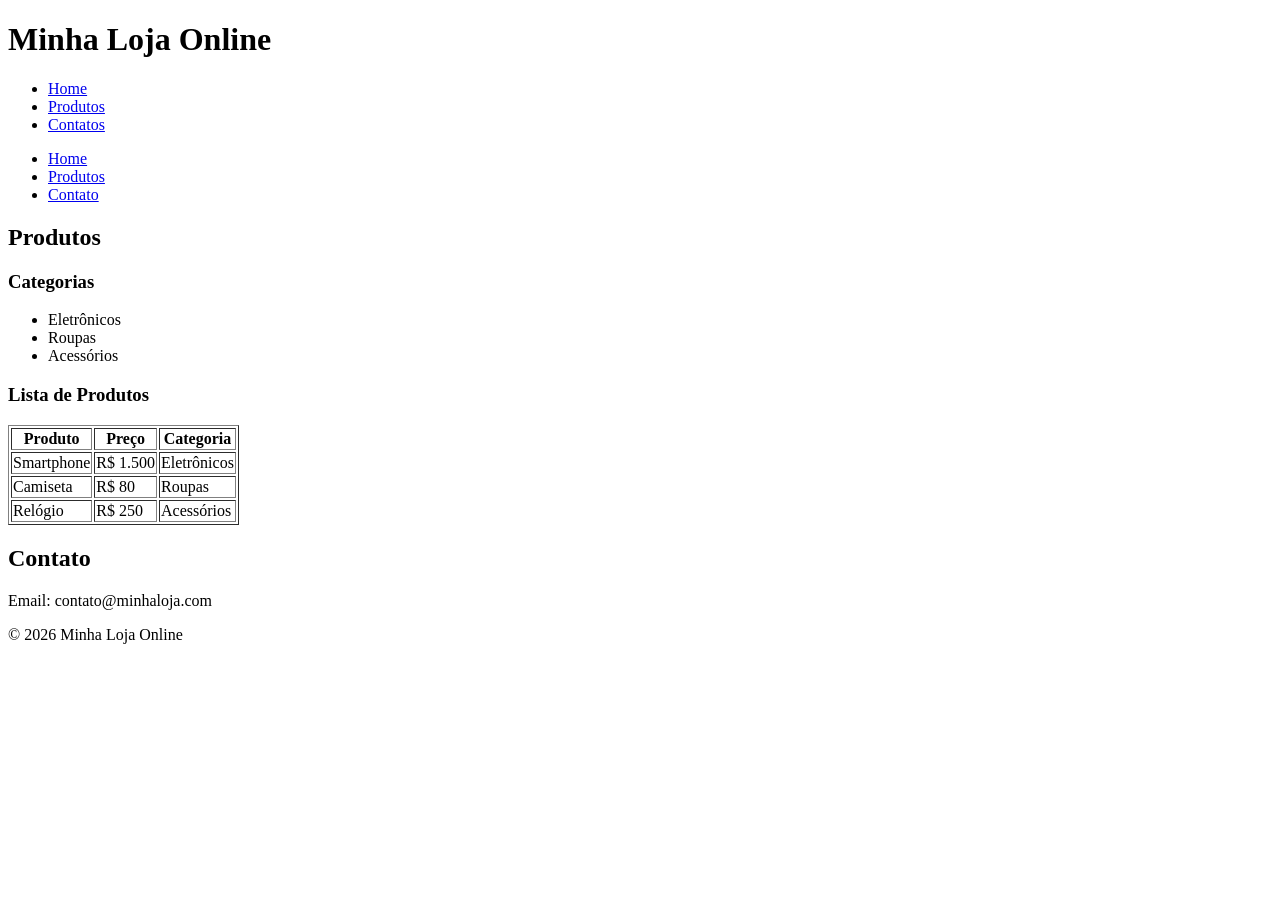
<file: index.html>
<!DOCTYPE html>
 <html lang="pt-BR">
 <head>
 <meta charset="UTF-8">
 <meta name="viewport" content="width=device-width, initial-scale=1.0">
 <title>Minha Loja Online</title>
 </head>
 <body>

 <!-- Cabeçalho -->
 <header class="header" id="home">
 <h1>Minha Loja Online</h1>
 <nav>
   <ul>
    <li><a href="#home">Home</a></li>
    <li><a href="#Produtos">Produtos</a></li>
    <li><a href="#Contato">Contatos</a></li>
   </ul>
 </nav>

 <!-- Menu de navegação -->
 <nav class="nav-menu">
 <ul>
 <li><a href="#home">Home</a></li>
 <li><a href="#produtos">Produtos</a></li>
 <li><a href="#contato">Contato</a></li>
 </ul>
 </nav>
 </header>

 <!-- Conteúdo principal -->
 <main class="main-content">

 <!-- Seção de produtos -->
 <section class="products" id="produtos">
 <h2>Produtos</h2>

 <!-- Lista de categorias -->
 <aside class="categories">
 <h3>Categorias</h3>
 <ul>
 <li>Eletrônicos</li>
 <li>Roupas</li>
 <li>Acessórios</li>
 </ul>
 </aside>

 <!-- Tabela de produtos -->
 <section class="product-list">
 <h3>Lista de Produtos</h3>
 

 <table border="1">
 <thead>
 <tr>
 <th>Produto</th>
 <th>Preço</th>
 <th>Categoria</th>
 </tr>
 </thead>
 <tbody>
 <tr>
 <td>Smartphone</td>
 <td>R$ 1.500</td>
 <td>Eletrônicos</td>
 </tr>
 <tr>
 <td>Camiseta</td>
 <td>R$ 80</td>
 <td>Roupas</td>
 </tr>
 <tr>
 <td>Relógio</td>
 <td>R$ 250</td>
 <td>Acessórios</td>
 </tr>
 </tbody>
 </table>
 </section> 
  


 

 <!-- Seção de contato -->
 <section class="contact" id="contato">
 <h2>Contato</h2>
<p>Email: contato@minhaloja.com</p>
</section>

</main>

<!-- Rodapé -->
 <footer class="footer">
<p>&copy; 2026 Minha Loja Online</p>
</footer>

</body>
</html>
</file>
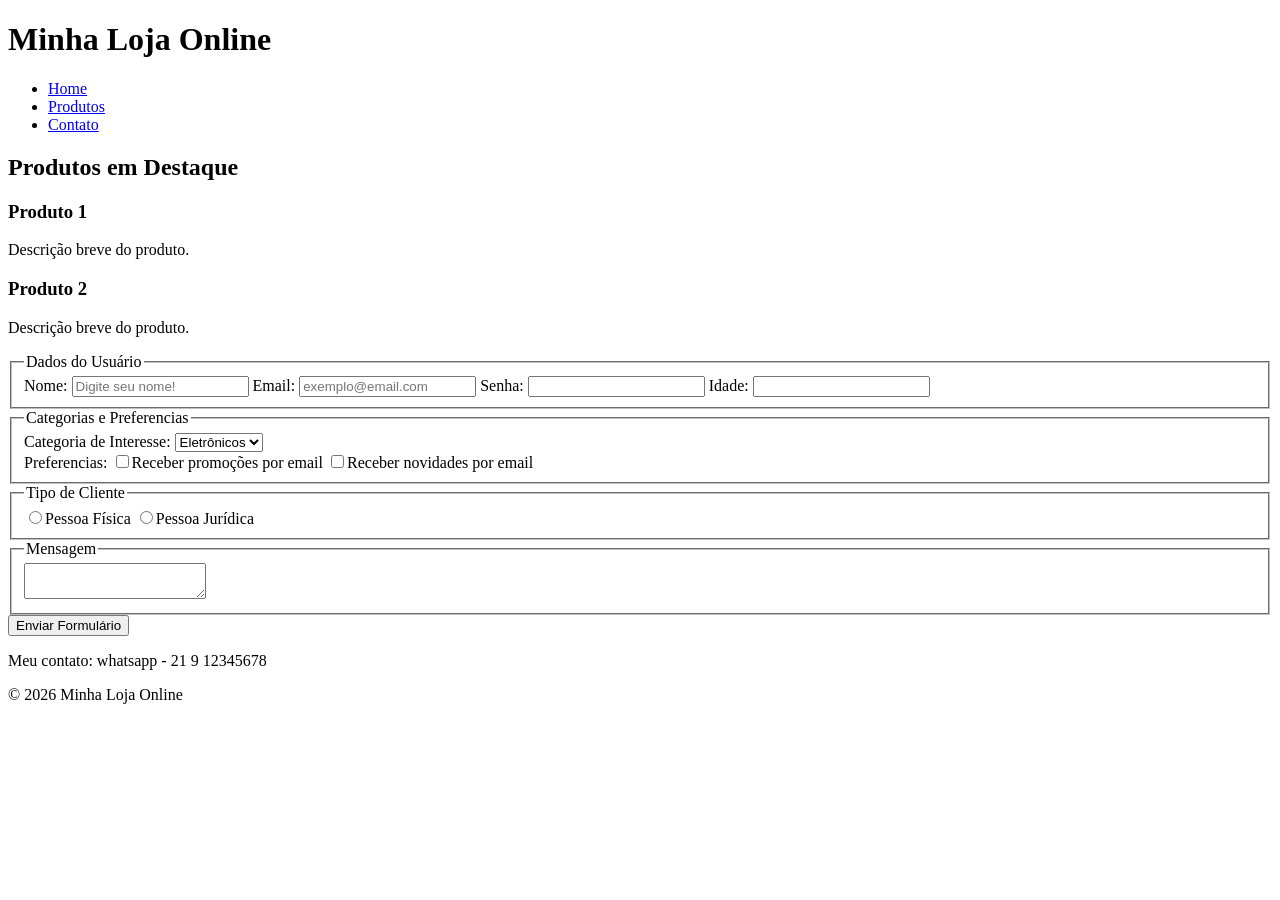
<file: ex03.html>
<!DOCTYPE html>
<html lang="pt-BR">

<head>
    <!-- Configurações básicas do documento -->
    <meta charset="UTF-8">
    <meta name="viewport" content="width=device-width, initial-scale=1.0">
    <title>Minha Loja Online</title>
</head>

<body>

    <!-- Cabeçalho do site -->
    <header class="header">
        <h1>Minha Loja Online</h1>
        <nav>
            <ul>
                <li><a href="#home">Home</a></li>
                <li><a href="#produtos">Produtos</a></li>
                <li><a href="#contato">Contato</a></li>
            </ul>
        </nav>
    </header>

    <!-- Conteúdo principal -->
    <main class="main-content">
        <section class="products">
            <h2>Produtos em Destaque</h2>

            <article class="product">
                <h3>Produto 1</h3>
                <p>Descrição breve do produto.</p>
            </article>

            <article class="product">
                <h3>Produto 2</h3>
                <p>Descrição breve do produto.</p>
            </article>
        </section>
        <section>
            <form action="" method="post">
                <fieldset>
                    <legend>Dados do Usuário</legend>
                    <label for="nome">Nome:</label>
                    <input type="text" id="nome" name="nome" placeholder="Digite seu nome!">
                    <label for="email">Email:</label>
                    <input type="email" id="email" name="email" required placeholder="exemplo@email.com">
                    <label for="senha">Senha:</label>
                    <input type="password" id="senha" name="senha" required minlength="6">
                    <label for="idade">Idade:</label>
                    <input type="number" id="idade" name="idade" min="18" required>
                </fieldset>
                <fieldset>
                    <legend>Categorias e Preferencias</legend>
                    <label for="categoria">Categoria de Interesse:</label>
                    <select name="categoria" id="categoria">
                        <option value="eletronico">Eletrônicos</option>
                        <option value="mobilia">Mobiliário</option>
                        <option value="roupas">Roupas</option>
                    </select>
                    <br>
                    <label for="preferencias">Preferencias:</label>
                    <label><input type="checkbox" name="promo">Receber promoções por email</label>
                    <label><input type="checkbox" name="novidades">Receber novidades por email</label></label>
                </fieldset>
                <fieldset>
                    <legend>Tipo de Cliente</legend>
                    <label for="">
                        <input type="radio" name="tipo" value="pf" required>Pessoa Física</label>
                    </label>
                    <label for=""><input type="radio" name="tipo" value="pj">Pessoa Jurídica</label>
                </fieldset>
                <fieldset>
                    <legend>Mensagem</legend>
                    <textarea name="mensagem" id="mensagem"></textarea>
                </fieldset>
                <button type="submit">Enviar Formulário</button>
            </form>
        </section>

        <section id="contato">
            <p>Meu contato: whatsapp - 21 9 12345678</p>
        </section>
    </main>

    <!-- Rodapé -->
    <footer class="footer">
        <p>&copy; 2026 Minha Loja Online</p>
    </footer>

</body>

</html>
</file>
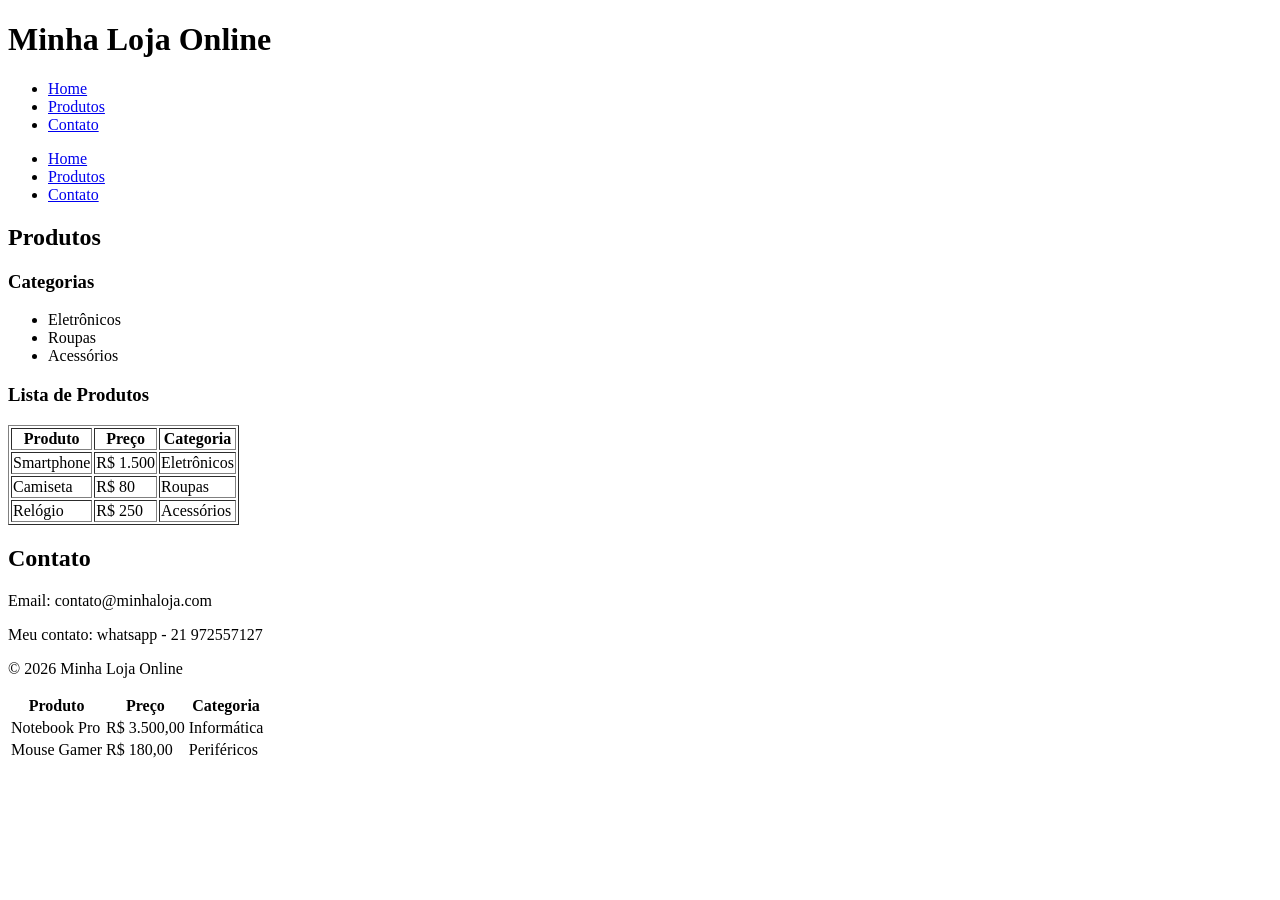
<file: index2.html>
<!DOCTYPE html>
 <html lang="pt-BR">
 <head>
 <meta charset="UTF-8">
 <meta name="viewport" content="width=device-width, initial-scale=1.0">
 <title>Minha Loja Online</title>
 </head>
 <body>

 <!-- Cabeçalho -->
 <header class="header" id="home">
 <h1>Minha Loja Online</h1>
 <nav>
   <ul>
    <li><a href="#Home">Home</a></li>
    <li><a href="#Produtos">Produtos</a></li>
    <li><a href="#Contato">Contato</a></li>
   </ul>
 </nav>

 <!-- Menu de navegação -->
 <nav class="nav-menu">
 <ul>
 <li><a href="#home">Home</a></li>
 <li><a href="#produtos">Produtos</a></li>
 <li><a href="#contato">Contato</a></li>
 </ul>
 </nav>
 </header>

 <!-- Conteúdo principal -->
 <main class="main-content">

 <!-- Seção de produtos -->
 <section class="products" id="produtos">
 <h2>Produtos</h2>

 <!-- Lista de categorias -->
 <aside class="categories">
 <h3>Categorias</h3>
 <ul>
 <li>Eletrônicos</li>
 <li>Roupas</li>
 <li>Acessórios</li>
 </ul>
 </aside>

 <!-- Tabela de produtos -->
 <section class="product-list">
 <h3>Lista de Produtos</h3>
 

 <table border="1">
 <thead>
 <tr>
 <th>Produto</th>
 <th>Preço</th>
 <th>Categoria</th>
 </tr>
 </thead>
 <tbody>
 <tr>
 <td>Smartphone</td>
 <td>R$ 1.500</td>
 <td>Eletrônicos</td>
 </tr>
 <tr>
 <td>Camiseta</td>
 <td>R$ 80</td>
 <td>Roupas</td>
 </tr>
 <tr>
 <td>Relógio</td>
 <td>R$ 250</td>
 <td>Acessórios</td>
 </tr>
 </tbody>
 </table>
 </section> 
  


 

 <!-- Seção de contato -->
 <section class="contact" id="contato">
 <h2>Contato</h2>
<p>Email: contato@minhaloja.com</p>
 <p> Meu contato: whatsapp - 21 972557127</p>
 </section> 

</main>

<!-- Rodapé -->
 <footer class="footer">
<p>&copy; 2026 Minha Loja Online</p>
</footer>

</body>
</html>

<table class="product-table">
<thead>
<tr>
<th>Produto</th>
<th>Preço</th>
<th>Categoria</th>
</tr>
</thead>
<tbody>
<tr>
<td>Notebook Pro</td>
<td>R$ 3.500,00</td>
<td>Informática</td>
</tr>
<tr>
<td>Mouse Gamer</td>
<td>R$ 180,00</td>
<td>Periféricos</td>
</tr>
</tbody>
</table>
</file>
